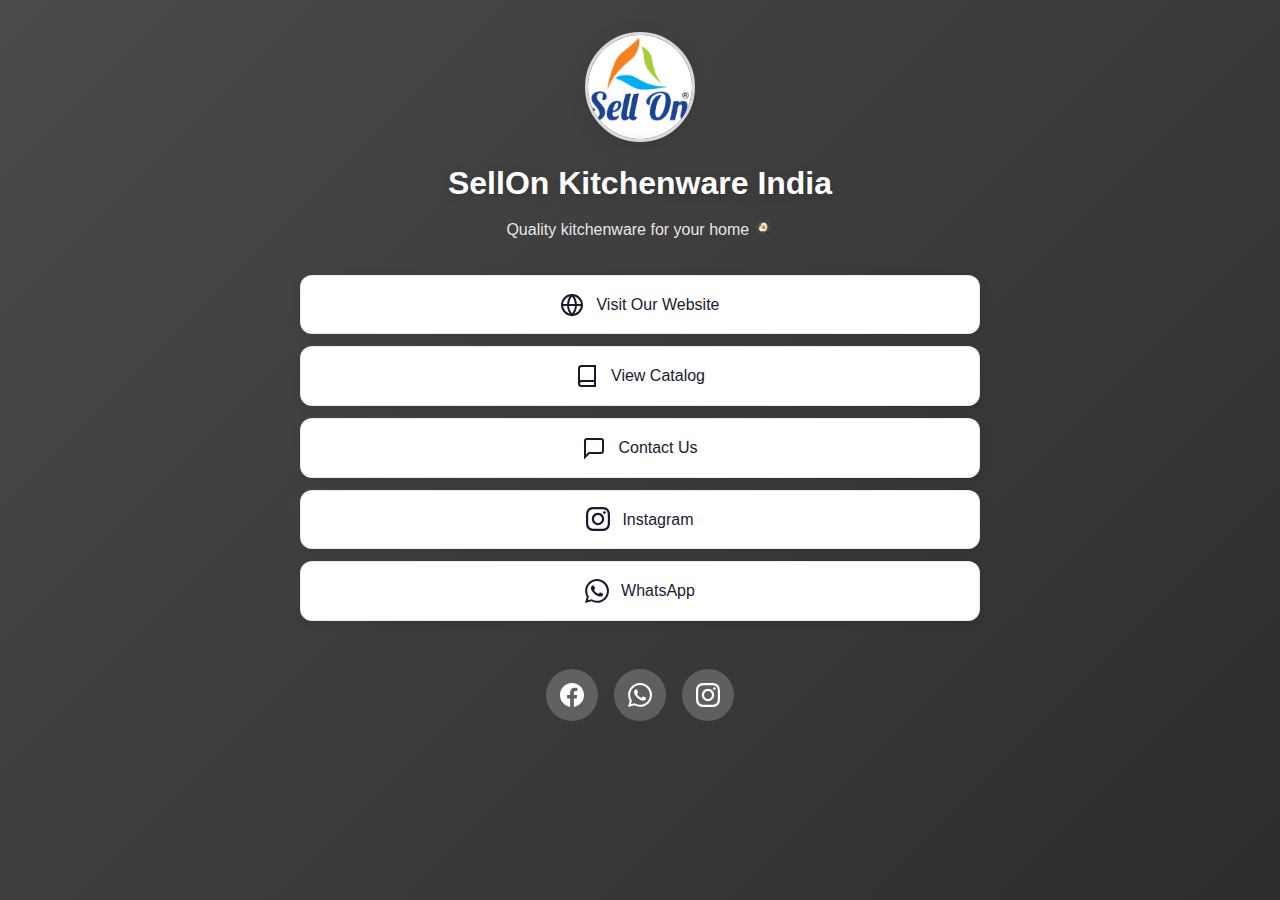
<file: links.html>
<!DOCTYPE html>
<html lang="en">

<head>
    <meta charset="UTF-8">
    <meta name="viewport" content="width=device-width, initial-scale=1.0">
    <meta name="description"
        content="Shruti Kitchenware - Find all our links, social media profiles, and connect with us.">
    <title>SellOn Kitchenware</title>
    <link rel="stylesheet" href="styles.css">
    <link rel="icon" type="image/x-icon" href="/assets/profile.png">
</head>

<body>
    <div class="links-page">
        <main class="links-container">
            <!-- Profile Section -->
            <section class="profile-section">
                <div class="profile-image-wrapper">
                    <img src="assets/profile.png" alt="Shruti Kitchenware Logo" class="profile-image" id="profile-img">
                </div>
                <h1 class="profile-name">SellOn Kitchenware India</h1>
                <p class="profile-bio">Quality kitchenware for your home 🍳</p>
            </section>

            <!-- Link Buttons -->
            <section class="links-list" aria-label="Our Links">
                <a href="https://www.google.com/url?sa=t&source=web&rct=j&opi=89978449&url=https://sellonkitchenwareindia.com/&ved=2ahUKEwjU6cWaiceSAxUUR2wGHRh-KGMQFnoECCYQAQ&usg=AOvVaw3Zhq0PWZGsuEj1_w4I0qD1"
                    class="link-button" target="_blank" rel="noopener noreferrer" id="link-website">
                    <svg class="link-icon" viewBox="0 0 24 24" fill="none" stroke="currentColor" stroke-width="2">
                        <circle cx="12" cy="12" r="10" />
                        <path
                            d="M2 12h20M12 2a15.3 15.3 0 0 1 4 10 15.3 15.3 0 0 1-4 10 15.3 15.3 0 0 1-4-10 15.3 15.3 0 0 1 4-10z" />
                    </svg>
                    <span class="link-text">Visit Our Website</span>
                </a>

                <a href="/assets/SellOnBrochur.pdf" class="link-button" target="_blank" rel="noopener noreferrer"
                    id="link-catalog">
                    <svg class="link-icon" viewBox="0 0 24 24" fill="none" stroke="currentColor" stroke-width="2">
                        <path d="M4 19.5A2.5 2.5 0 0 1 6.5 17H20" />
                        <path d="M6.5 2H20v20H6.5A2.5 2.5 0 0 1 4 19.5v-15A2.5 2.5 0 0 1 6.5 2z" />
                    </svg>
                    <span class="link-text">View Catalog</span>
                </a>

                <a href="mailto:[sales@sellonkitchenwareindia.com]" class="link-button" target="_blank"
                    rel="noopener noreferrer" id="link-contact">
                    <svg class="link-icon" viewBox="0 0 24 24" fill="none" stroke="currentColor" stroke-width="2">
                        <path d="M21 15a2 2 0 0 1-2 2H7l-4 4V5a2 2 0 0 1 2-2h14a2 2 0 0 1 2 2z" />
                    </svg>
                    <span class="link-text">Contact Us</span>
                </a>

                <a href="https://www.instagram.com/sellonkitchenwareindia" class="link-button" target="_blank"
                    rel="noopener noreferrer" id="link-instagram">
                    <svg class="link-icon" viewBox="0 0 24 24" fill="currentColor" stroke="none">
                        <path
                            d="M12 2.163c3.204 0 3.584.012 4.85.07 3.252.148 4.771 1.691 4.919 4.919.058 1.265.069 1.645.069 4.849 0 3.205-.012 3.584-.069 4.849-.149 3.225-1.664 4.771-4.919 4.919-1.266.058-1.644.07-4.85.07-3.204 0-3.584-.012-4.849-.07-3.26-.149-4.771-1.699-4.919-4.92-.058-1.265-.07-1.644-.07-4.849 0-3.204.013-3.583.07-4.849.149-3.227 1.664-4.771 4.919-4.919 1.266-.057 1.645-.069 4.849-.069zm0-2.163c-3.259 0-3.667.014-4.947.072-4.358.2-6.78 2.618-6.98 6.98-.059 1.281-.073 1.689-.073 4.948 0 3.259.014 3.668.072 4.948.2 4.358 2.618 6.78 6.98 6.98 1.281.058 1.689.072 4.948.072 3.259 0 3.668-.014 4.948-.072 4.354-.2 6.782-2.618 6.979-6.98.059-1.28.073-1.689.073-4.948 0-3.259-.014-3.667-.072-4.947-.196-4.354-2.617-6.78-6.979-6.98-1.281-.059-1.69-.073-4.949-.073zm0 5.838c-3.403 0-6.162 2.759-6.162 6.162s2.759 6.163 6.162 6.163 6.162-2.759 6.162-6.163c0-3.403-2.759-6.162-6.162-6.162zm0 10.162c-2.209 0-4-1.79-4-4 0-2.209 1.791-4 4-4s4 1.791 4 4c0 2.21-1.791 4-4 4zm6.406-11.845c-.796 0-1.441.645-1.441 1.44s.645 1.44 1.441 1.44c.795 0 1.439-.645 1.439-1.44s-.644-1.44-1.439-1.44z" />
                    </svg>
                    <span class="link-text">Instagram</span>
                </a>

                <a href="https://api.whatsapp.com/send?phone=919825359940" class="link-button" target="_blank"
                    rel="noopener noreferrer" id="link-whatsapp">
                    <svg class="link-icon" viewBox="0 0 24 24" fill="currentColor" stroke="none">
                        <path
                            d="M17.472 14.382c-.297-.149-1.758-.867-2.03-.967-.273-.099-.471-.148-.67.15-.197.297-.767.966-.94 1.164-.173.199-.347.223-.644.075-.297-.15-1.255-.463-2.39-1.475-.883-.788-1.48-1.761-1.653-2.059-.173-.297-.018-.458.13-.606.134-.133.298-.347.446-.52.149-.174.198-.298.298-.497.099-.198.05-.371-.025-.52-.075-.149-.669-1.612-.916-2.207-.242-.579-.487-.5-.669-.51-.173-.008-.371-.01-.57-.01-.198 0-.52.074-.792.372-.272.297-1.04 1.016-1.04 2.479 0 1.462 1.065 2.875 1.213 3.074.149.198 2.096 3.2 5.077 4.487.709.306 1.262.489 1.694.625.712.227 1.36.195 1.871.118.571-.085 1.758-.719 2.006-1.413.248-.694.248-1.289.173-1.413-.074-.124-.272-.198-.57-.347m-5.421 7.403h-.004a9.87 9.87 0 01-5.031-1.378l-.361-.214-3.741.982.998-3.648-.235-.374a9.86 9.86 0 01-1.51-5.26c.001-5.45 4.436-9.884 9.888-9.884 2.64 0 5.122 1.03 6.988 2.898a9.825 9.825 0 012.893 6.994c-.003 5.45-4.437 9.884-9.885 9.884m8.413-18.297A11.815 11.815 0 0012.05 0C5.495 0 .16 5.335.157 11.892c0 2.096.547 4.142 1.588 5.945L.057 24l6.305-1.654a11.882 11.882 0 005.683 1.448h.005c6.554 0 11.89-5.335 11.893-11.893a11.821 11.821 0 00-3.48-8.413z" />
                    </svg>
                    <span class="link-text">WhatsApp</span>
                </a>
            </section>

            <!-- Social Icons -->
            <section class="social-section" aria-label="Social Media Links">
                <!-- Facebook -->
                <a href="https://facebook.com" class="social-icon" target="_blank" rel="noopener noreferrer"
                    aria-label="Facebook" id="social-facebook">
                    <svg viewBox="0 0 24 24">
                        <path
                            d="M24 12.073c0-6.627-5.373-12-12-12s-12 5.373-12 12c0 5.99 4.388 10.954 10.125 11.854v-8.385H7.078v-3.47h3.047V9.43c0-3.007 1.792-4.669 4.533-4.669 1.312 0 2.686.235 2.686.235v2.953H15.83c-1.491 0-1.956.925-1.956 1.874v2.25h3.328l-.532 3.47h-2.796v8.385C19.612 23.027 24 18.062 24 12.073z" />
                    </svg>
                </a>

                <!-- WhatsApp -->
                <a href="https://api.whatsapp.com/send?phone=919825359940" class="social-icon" target="_blank"
                    rel="noopener noreferrer" aria-label="WhatsApp" id="social-whatsapp">
                    <svg viewBox="0 0 24 24">
                        <path
                            d="M17.472 14.382c-.297-.149-1.758-.867-2.03-.967-.273-.099-.471-.148-.67.15-.197.297-.767.966-.94 1.164-.173.199-.347.223-.644.075-.297-.15-1.255-.463-2.39-1.475-.883-.788-1.48-1.761-1.653-2.059-.173-.297-.018-.458.13-.606.134-.133.298-.347.446-.52.149-.174.198-.298.298-.497.099-.198.05-.371-.025-.52-.075-.149-.669-1.612-.916-2.207-.242-.579-.487-.5-.669-.51-.173-.008-.371-.01-.57-.01-.198 0-.52.074-.792.372-.272.297-1.04 1.016-1.04 2.479 0 1.462 1.065 2.875 1.213 3.074.149.198 2.096 3.2 5.077 4.487.709.306 1.262.489 1.694.625.712.227 1.36.195 1.871.118.571-.085 1.758-.719 2.006-1.413.248-.694.248-1.289.173-1.413-.074-.124-.272-.198-.57-.347m-5.421 7.403h-.004a9.87 9.87 0 01-5.031-1.378l-.361-.214-3.741.982.998-3.648-.235-.374a9.86 9.86 0 01-1.51-5.26c.001-5.45 4.436-9.884 9.888-9.884 2.64 0 5.122 1.03 6.988 2.898a9.825 9.825 0 012.893 6.994c-.003 5.45-4.437 9.884-9.885 9.884m8.413-18.297A11.815 11.815 0 0012.05 0C5.495 0 .16 5.335.157 11.892c0 2.096.547 4.142 1.588 5.945L.057 24l6.305-1.654a11.882 11.882 0 005.683 1.448h.005c6.554 0 11.89-5.335 11.893-11.893a11.821 11.821 0 00-3.48-8.413z" />
                    </svg>
                </a>

                <!-- Instagram -->
                <a href="https://www.instagram.com/sellonkitchenwareindia" class="social-icon" target="_blank"
                    rel="noopener noreferrer" aria-label="Instagram" id="social-instagram">
                    <svg viewBox="0 0 24 24">
                        <path
                            d="M12 2.163c3.204 0 3.584.012 4.85.07 3.252.148 4.771 1.691 4.919 4.919.058 1.265.069 1.645.069 4.849 0 3.205-.012 3.584-.069 4.849-.149 3.225-1.664 4.771-4.919 4.919-1.266.058-1.644.07-4.85.07-3.204 0-3.584-.012-4.849-.07-3.26-.149-4.771-1.699-4.919-4.92-.058-1.265-.07-1.644-.07-4.849 0-3.204.013-3.583.07-4.849.149-3.227 1.664-4.771 4.919-4.919 1.266-.057 1.645-.069 4.849-.069zm0-2.163c-3.259 0-3.667.014-4.947.072-4.358.2-6.78 2.618-6.98 6.98-.059 1.281-.073 1.689-.073 4.948 0 3.259.014 3.668.072 4.948.2 4.358 2.618 6.78 6.98 6.98 1.281.058 1.689.072 4.948.072 3.259 0 3.668-.014 4.948-.072 4.354-.2 6.782-2.618 6.979-6.98.059-1.28.073-1.689.073-4.948 0-3.259-.014-3.667-.072-4.947-.196-4.354-2.617-6.78-6.979-6.98-1.281-.059-1.69-.073-4.949-.073zm0 5.838c-3.403 0-6.162 2.759-6.162 6.162s2.759 6.163 6.162 6.163 6.162-2.759 6.162-6.163c0-3.403-2.759-6.162-6.162-6.162zm0 10.162c-2.209 0-4-1.79-4-4 0-2.209 1.791-4 4-4s4 1.791 4 4c0 2.21-1.791 4-4 4zm6.406-11.845c-.796 0-1.441.645-1.441 1.44s.645 1.44 1.441 1.44c.795 0 1.439-.645 1.439-1.44s-.644-1.44-1.439-1.44z" />
                    </svg>
                </a>
            </section>
        </main>
    </div>

    <script>
        // Add subtle load animation delay for staggered effect
        document.addEventListener('DOMContentLoaded', function () {
            // Profile image fallback to a gradient placeholder
            const profileImg = document.getElementById('profile-img');
            profileImg.onerror = function () {
                // Create a gradient placeholder
                this.style.display = 'none';
                const wrapper = this.parentElement;
                wrapper.style.background = 'linear-gradient(135deg, #667eea 0%, #764ba2 100%)';
                wrapper.innerHTML = '<span style="font-size: 40px; display: flex; align-items: center; justify-content: center; height: 100%;">🍳</span>';
            };
        });
    </script>
</body>

</html>
</file>
<file: styles.css>
/* ============================================
   LINKTREE-STYLE WEBSITE - STYLES
   ============================================ */

:root {
  /* Color Palette - Modern Gray Theme */
  --bg-gradient-start: #4a4a4a;
  --bg-gradient-end: #2d2d2d;
  --card-bg: rgba(255, 255, 255, 0.95);
  --text-primary: #1a1a2e;
  --text-secondary: #4a4a6a;
  --text-muted: #8888a0;
  --button-bg: #ffffff;
  --button-hover-bg: #f0f0f5;
  --button-border: rgba(0, 0, 0, 0.08);
  --shadow-color: rgba(0, 0, 0, 0.1);
  --shadow-strong: rgba(0, 0, 0, 0.15);
  --accent: #4a4a4a;

  /* Sizing */
  --max-width: 680px;
  --border-radius: 12px;
  --border-radius-lg: 24px;
  --spacing-xs: 8px;
  --spacing-sm: 12px;
  --spacing-md: 16px;
  --spacing-lg: 24px;
  --spacing-xl: 32px;
  --spacing-xxl: 48px;

  /* Typography */
  --font-family: 'Inter', -apple-system, BlinkMacSystemFont, 'Segoe UI', Roboto, sans-serif;
  --font-size-sm: 0.875rem;
  --font-size-base: 1rem;
  --font-size-lg: 1.125rem;
  --font-size-xl: 1.5rem;
  --font-size-xxl: 2rem;

  /* Transitions */
  --transition-fast: 0.15s ease;
  --transition-normal: 0.3s ease;
  --transition-slow: 0.5s ease;
}

/* Reset & Base */
*,
*::before,
*::after {
  box-sizing: border-box;
  margin: 0;
  padding: 0;
}

html {
  font-size: 16px;
  scroll-behavior: smooth;
}

body {
  font-family: var(--font-family);
  font-size: var(--font-size-base);
  line-height: 1.6;
  color: var(--text-primary);
  min-height: 100vh;
  background: linear-gradient(135deg, var(--bg-gradient-start) 0%, var(--bg-gradient-end) 100%);
  background-attachment: fixed;
}

/* ============================================
   PAGE 1 - QR CODE LANDING
   ============================================ */

.landing-page {
  display: flex;
  flex-direction: column;
  align-items: center;
  justify-content: center;
  min-height: 100vh;
  padding: var(--spacing-lg);
  background: #ffffff;
}

.landing-container {
  text-align: center;
  max-width: 400px;
  animation: fadeInUp 0.6s ease-out;
}

.landing-heading {
  font-size: var(--font-size-xl);
  font-weight: 600;
  color: var(--text-primary);
  margin-bottom: var(--spacing-lg);
  letter-spacing: -0.02em;
}

.landing-subtext {
  font-size: var(--font-size-base);
  color: var(--text-secondary);
  margin-bottom: var(--spacing-xl);
}

.qr-code-wrapper {
  display: inline-block;
  padding: var(--spacing-lg);
  background: var(--card-bg);
  border-radius: var(--border-radius-lg);
  box-shadow: 0 10px 40px var(--shadow-color),
    0 2px 10px var(--shadow-color);
  transition: transform var(--transition-normal), box-shadow var(--transition-normal);
}

.qr-code-wrapper:hover {
  transform: translateY(-4px);
  box-shadow: 0 16px 50px var(--shadow-strong),
    0 4px 15px var(--shadow-color);
}

.qr-code {
  width: 220px;
  height: 220px;
  border-radius: var(--border-radius);
}

.landing-footer {
  margin-top: var(--spacing-xl);
  font-size: var(--font-size-sm);
  color: var(--text-muted);
}

.landing-link {
  color: var(--accent);
  text-decoration: none;
  font-weight: 500;
  transition: opacity var(--transition-fast);
}

.landing-link:hover {
  opacity: 0.8;
}

/* ============================================
   PAGE 2 - LINKS PAGE (LINKTREE STYLE)
   ============================================ */

.links-page {
  display: flex;
  flex-direction: column;
  align-items: center;
  min-height: 100vh;
  padding: var(--spacing-xl) var(--spacing-md);
  padding-bottom: var(--spacing-xxl);
}

.links-container {
  width: 100%;
  max-width: var(--max-width);
  animation: fadeInUp 0.6s ease-out;
}

/* Profile Section */
.profile-section {
  text-align: center;
  margin-bottom: var(--spacing-xl);
}

.profile-image-wrapper {
  width: 96px;
  height: 96px;
  margin: 0 auto var(--spacing-md);
  border-radius: 50%;
  overflow: hidden;
  border: 3px solid rgba(255, 255, 255, 0.8);
  box-shadow: 0 4px 20px var(--shadow-color);
}

.profile-image {
  width: 100%;
  height: 100%;
  object-fit: cover;
}

.profile-name {
  font-size: var(--font-size-xl);
  font-weight: 700;
  color: #ffffff;
  margin-bottom: var(--spacing-xs);
  text-shadow: 0 2px 10px rgba(0, 0, 0, 0.2);
}

.profile-bio {
  font-size: var(--font-size-base);
  color: rgba(255, 255, 255, 0.9);
  max-width: 300px;
  margin: 0 auto;
}

/* Link Buttons */
.links-list {
  display: flex;
  flex-direction: column;
  gap: var(--spacing-sm);
  margin-bottom: var(--spacing-xl);
}

.link-button {
  display: flex;
  align-items: center;
  justify-content: center;
  width: 100%;
  padding: var(--spacing-md) var(--spacing-lg);
  background: var(--button-bg);
  border: 1px solid var(--button-border);
  border-radius: var(--border-radius);
  text-decoration: none;
  color: var(--text-primary);
  font-size: var(--font-size-base);
  font-weight: 500;
  transition: all var(--transition-normal);
  box-shadow: 0 2px 8px var(--shadow-color);
  position: relative;
  overflow: hidden;
}

.link-button::before {
  content: '';
  position: absolute;
  top: 0;
  left: 0;
  right: 0;
  bottom: 0;
  background: linear-gradient(135deg, var(--bg-gradient-start), var(--bg-gradient-end));
  opacity: 0;
  transition: opacity var(--transition-normal);
}

.link-button:hover {
  transform: scale(1.02);
  box-shadow: 0 6px 20px var(--shadow-strong);
}

.link-button:hover::before {
  opacity: 1;
}

.link-button:hover .link-text {
  color: #ffffff;
}

.link-button:hover .link-icon {
  filter: brightness(0) invert(1);
}

.link-icon {
  width: 24px;
  height: 24px;
  margin-right: var(--spacing-sm);
  position: relative;
  z-index: 1;
  transition: filter var(--transition-normal);
}

.link-text {
  position: relative;
  z-index: 1;
  transition: color var(--transition-normal);
}

/* Social Icons */
.social-section {
  display: flex;
  justify-content: center;
  gap: var(--spacing-md);
  flex-wrap: wrap;
  padding-top: var(--spacing-md);
}

.social-icon {
  display: flex;
  align-items: center;
  justify-content: center;
  width: 48px;
  height: 48px;
  background: rgba(255, 255, 255, 0.2);
  border-radius: 50%;
  transition: all var(--transition-normal);
  backdrop-filter: blur(10px);
}

.social-icon:hover {
  background: rgba(255, 255, 255, 0.95);
  transform: scale(1.15) translateY(-2px);
  box-shadow: 0 8px 25px var(--shadow-strong);
}

.social-icon svg {
  width: 22px;
  height: 22px;
  fill: #ffffff;
  transition: fill var(--transition-normal);
}

.social-icon:hover svg {
  fill: var(--accent);
}

/* ============================================
   ANIMATIONS
   ============================================ */

@keyframes fadeInUp {
  from {
    opacity: 0;
    transform: translateY(20px);
  }

  to {
    opacity: 1;
    transform: translateY(0);
  }
}

@keyframes pulse {

  0%,
  100% {
    transform: scale(1);
  }

  50% {
    transform: scale(1.05);
  }
}

/* Staggered animation for link buttons */
.link-button:nth-child(1) {
  animation-delay: 0.1s;
}

.link-button:nth-child(2) {
  animation-delay: 0.15s;
}

.link-button:nth-child(3) {
  animation-delay: 0.2s;
}

.link-button:nth-child(4) {
  animation-delay: 0.25s;
}

.link-button:nth-child(5) {
  animation-delay: 0.3s;
}

.links-list .link-button {
  animation: fadeInUp 0.5s ease-out backwards;
}

/* Social icons staggered */
.social-icon:nth-child(1) {
  animation-delay: 0.35s;
}

.social-icon:nth-child(2) {
  animation-delay: 0.4s;
}

.social-icon:nth-child(3) {
  animation-delay: 0.45s;
}

.social-icon:nth-child(4) {
  animation-delay: 0.5s;
}

.social-section .social-icon {
  animation: fadeInUp 0.5s ease-out backwards;
}

/* ============================================
   RESPONSIVE DESIGN
   ============================================ */

@media (max-width: 480px) {
  :root {
    --spacing-lg: 20px;
    --spacing-xl: 28px;
  }

  .profile-image-wrapper {
    width: 80px;
    height: 80px;
  }

  .profile-name {
    font-size: var(--font-size-lg);
  }

  .link-button {
    padding: var(--spacing-sm) var(--spacing-md);
  }

  .qr-code {
    width: 180px;
    height: 180px;
  }
}

@media (min-width: 768px) {
  .profile-image-wrapper {
    width: 110px;
    height: 110px;
  }

  .profile-name {
    font-size: var(--font-size-xxl);
  }

  .social-icon {
    width: 52px;
    height: 52px;
  }

  .social-icon svg {
    width: 24px;
    height: 24px;
  }
}

/* ============================================
   UTILITIES
   ============================================ */

.visually-hidden {
  position: absolute;
  width: 1px;
  height: 1px;
  padding: 0;
  margin: -1px;
  overflow: hidden;
  clip: rect(0, 0, 0, 0);
  white-space: nowrap;
  border: 0;
}

/* Import Google Font */
@import url('https://fonts.googleapis.com/css2?family=Inter:wght@400;500;600;700&display=swap');
</file>
